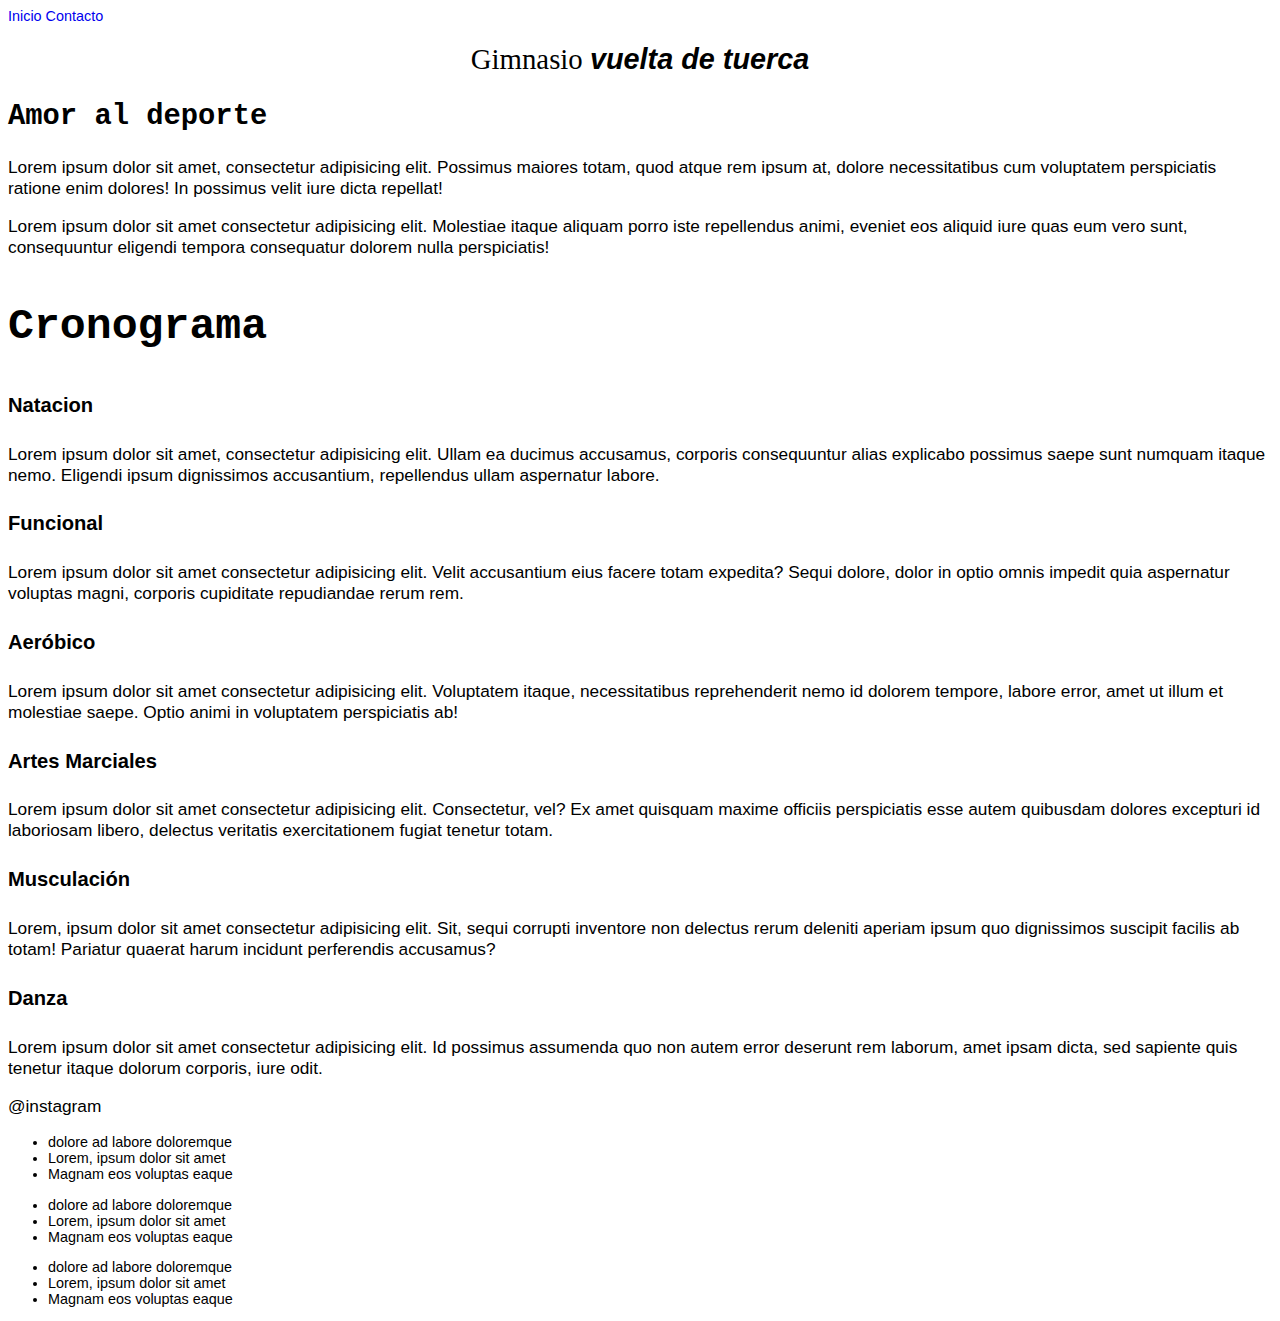
<file: index.html>
<!DOCTYPE html>
<html lang="en">

<head>
    <meta charset="UTF-8">
    <meta http-equiv="X-UA-Compatible" content="IE=edge">
    <meta name="viewport" content="width=device-width, initial-scale=1.0">
    <link rel="stylesheet" href="./css/estilos.css">
    <title>Laboratorio5CSS</title>
</head>

<body>
    <nav>
        <a href="#">Inicio</a>
        <a href="#">Contacto</a>
    </nav>
    <header>
        <h1>Gimnasio <span>vuelta de tuerca</span></h1>
    </header>
    <main>
        <section>
            <h2>Amor al deporte</h2>
            <p>Lorem ipsum dolor sit amet, consectetur adipisicing elit. Possimus maiores totam, quod atque rem ipsum
                at, dolore necessitatibus cum voluptatem perspiciatis ratione enim dolores! In possimus velit iure dicta
                repellat!</p>
            <p>Lorem ipsum dolor sit amet consectetur adipisicing elit. Molestiae itaque aliquam porro iste repellendus
                animi, eveniet eos aliquid iure quas eum vero sunt, consequuntur eligendi tempora consequatur dolorem
                nulla perspiciatis!</p>
        </section>
        <section>
            <h3>Cronograma</h3>
            <article>
                <h4> Natacion</h4>
                <p>Lorem ipsum dolor sit amet, consectetur adipisicing elit. Ullam ea ducimus accusamus, corporis
                    consequuntur alias explicabo possimus saepe sunt numquam itaque nemo. Eligendi ipsum dignissimos
                    accusantium, repellendus ullam aspernatur labore.</p>
                <h4> Funcional</h4>
                <p>Lorem ipsum dolor sit amet consectetur adipisicing elit. Velit accusantium eius facere totam
                    expedita? Sequi dolore, dolor in optio omnis impedit quia aspernatur voluptas magni, corporis
                    cupiditate repudiandae rerum rem.</p>
                <h4> Aeróbico</h4>
                <p>Lorem ipsum dolor sit amet consectetur adipisicing elit. Voluptatem itaque, necessitatibus
                    reprehenderit nemo id dolorem tempore, labore error, amet ut illum et molestiae saepe. Optio animi
                    in voluptatem perspiciatis ab!</p>

            </article>

            <article>
                <h4> Artes Marciales</h4>
                <p>Lorem ipsum dolor sit amet consectetur adipisicing elit. Consectetur, vel? Ex amet quisquam maxime
                    officiis perspiciatis esse autem quibusdam dolores excepturi id laboriosam libero, delectus
                    veritatis exercitationem fugiat tenetur totam. </p>
                <h4> Musculación</h4>
                <p>Lorem, ipsum dolor sit amet consectetur adipisicing elit. Sit, sequi corrupti inventore non delectus
                    rerum deleniti aperiam ipsum quo dignissimos suscipit facilis ab totam! Pariatur quaerat harum
                    incidunt perferendis accusamus?</p>
                <h4> Danza</h4>
                <p>Lorem ipsum dolor sit amet consectetur adipisicing elit. Id possimus assumenda quo non autem error
                    deserunt rem laborum, amet ipsam dicta, sed sapiente quis tenetur itaque dolorum corporis, iure
                    odit.</p>
            </article>
        </section>
    </main>
    <footer>
        <p> @instagram </p>
        <ul>
            <li> dolore ad labore doloremque </li>
            <li> Lorem, ipsum dolor sit amet </li>
            <li> Magnam eos voluptas eaque </li>
        </ul>
        <ul>
            <li> dolore ad labore doloremque </li>
            <li> Lorem, ipsum dolor sit amet </li>
            <li> Magnam eos voluptas eaque </li>
        </ul>
        <ul>
            <li> dolore ad labore doloremque </li>
            <li> Lorem, ipsum dolor sit amet </li>
            <li> Magnam eos voluptas eaque </li>
        </ul>


    </footer>


</body>

</html>
</file>
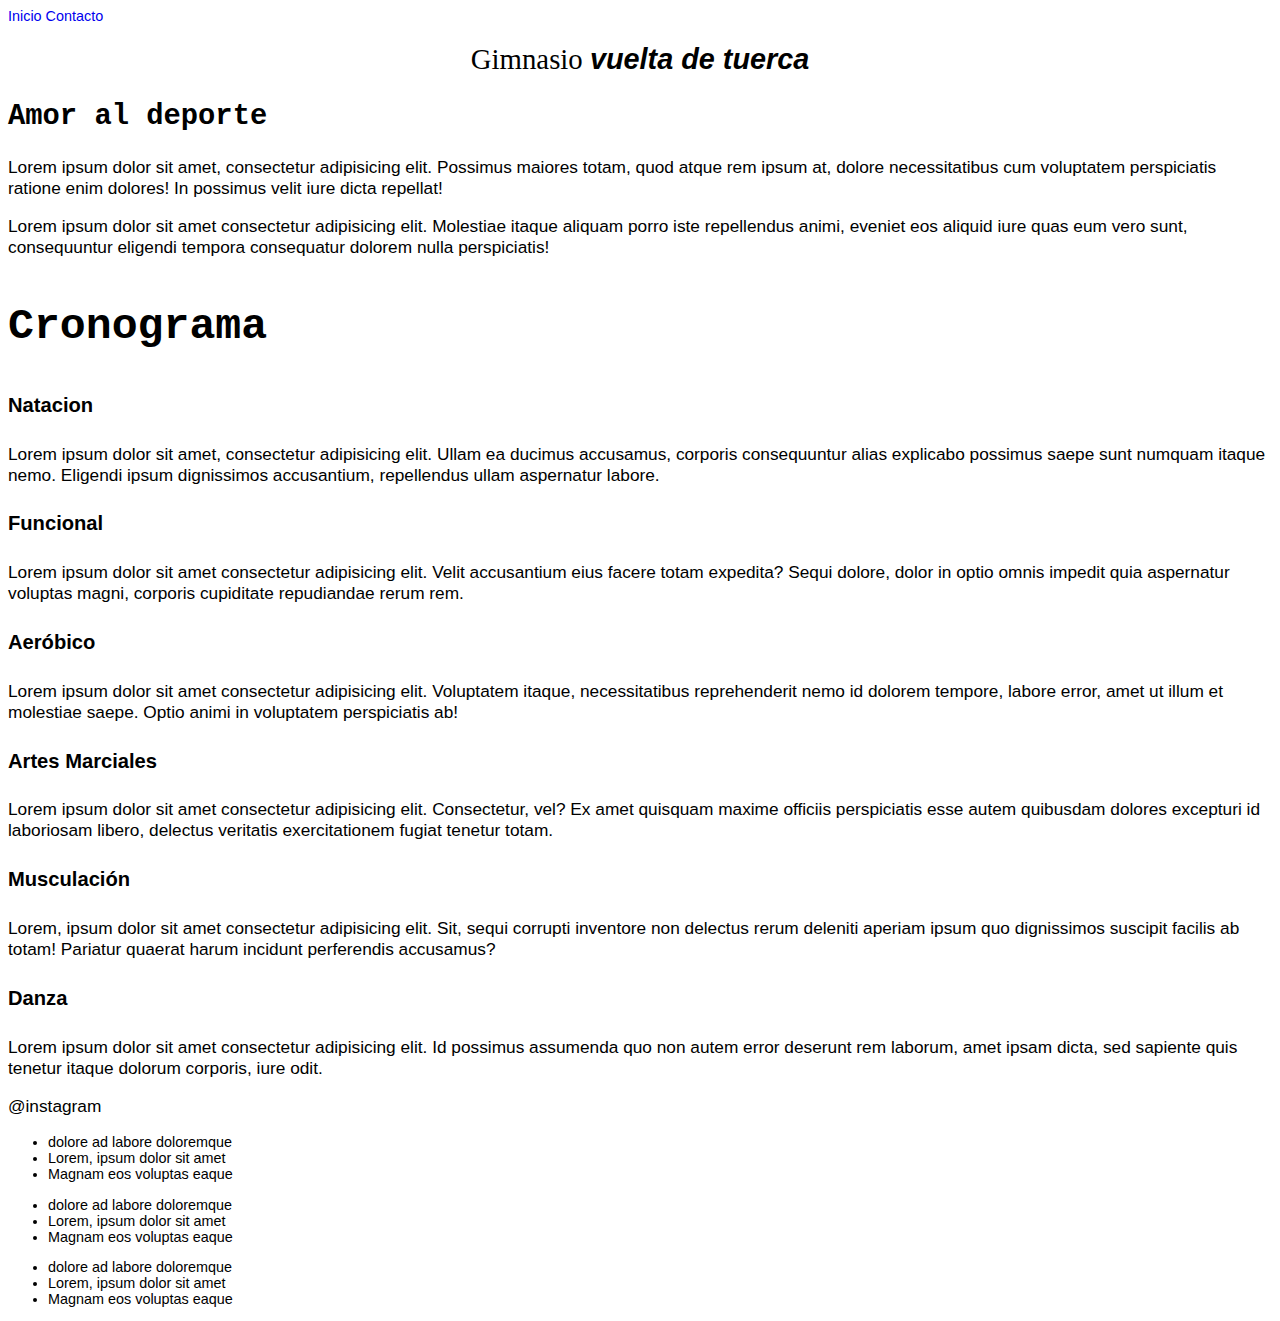
<file: css/index.html>
<!DOCTYPE html>
<html lang="en">

<head>
    <meta charset="UTF-8">
    <meta http-equiv="X-UA-Compatible" content="IE=edge">
    <meta name="viewport" content="width=device-width, initial-scale=1.0">
    <link rel="stylesheet" href="./estilos.css">
    <title>LaboratorioCSS</title>
</head>

<body>
    <nav>
        <a href="#">Inicio</a>
        <a href="#">Contacto</a>
    </nav>
    <header>
        <h1>Gimnasio <span>vuelta de tuerca</span></h1>
    </header>
    <main>
        <section>
            <h2>Amor al deporte</h2>
            <p>Lorem ipsum dolor sit amet, consectetur adipisicing elit. Possimus maiores totam, quod atque rem ipsum
                at, dolore necessitatibus cum voluptatem perspiciatis ratione enim dolores! In possimus velit iure dicta
                repellat!</p>
            <p>Lorem ipsum dolor sit amet consectetur adipisicing elit. Molestiae itaque aliquam porro iste repellendus
                animi, eveniet eos aliquid iure quas eum vero sunt, consequuntur eligendi tempora consequatur dolorem
                nulla perspiciatis!</p>
        </section>
        <section>
            <h3>Cronograma</h3>
            <article>
                <h4> Natacion</h4>
                <p>Lorem ipsum dolor sit amet, consectetur adipisicing elit. Ullam ea ducimus accusamus, corporis
                    consequuntur alias explicabo possimus saepe sunt numquam itaque nemo. Eligendi ipsum dignissimos
                    accusantium, repellendus ullam aspernatur labore.</p>
                <h4> Funcional</h4>
                <p>Lorem ipsum dolor sit amet consectetur adipisicing elit. Velit accusantium eius facere totam
                    expedita? Sequi dolore, dolor in optio omnis impedit quia aspernatur voluptas magni, corporis
                    cupiditate repudiandae rerum rem.</p>
                <h4> Aeróbico</h4>
                <p>Lorem ipsum dolor sit amet consectetur adipisicing elit. Voluptatem itaque, necessitatibus
                    reprehenderit nemo id dolorem tempore, labore error, amet ut illum et molestiae saepe. Optio animi
                    in voluptatem perspiciatis ab!</p>

            </article>

            <article>
                <h4> Artes Marciales</h4>
                <p>Lorem ipsum dolor sit amet consectetur adipisicing elit. Consectetur, vel? Ex amet quisquam maxime
                    officiis perspiciatis esse autem quibusdam dolores excepturi id laboriosam libero, delectus
                    veritatis exercitationem fugiat tenetur totam. </p>
                <h4> Musculación</h4>
                <p>Lorem, ipsum dolor sit amet consectetur adipisicing elit. Sit, sequi corrupti inventore non delectus
                    rerum deleniti aperiam ipsum quo dignissimos suscipit facilis ab totam! Pariatur quaerat harum
                    incidunt perferendis accusamus?</p>
                <h4> Danza</h4>
                <p>Lorem ipsum dolor sit amet consectetur adipisicing elit. Id possimus assumenda quo non autem error
                    deserunt rem laborum, amet ipsam dicta, sed sapiente quis tenetur itaque dolorum corporis, iure
                    odit.</p>
            </article>
        </section>
    </main>
    <footer>
        <p> @instagram </p>
        <ul>
            <li> dolore ad labore doloremque </li>
            <li> Lorem, ipsum dolor sit amet </li>
            <li> Magnam eos voluptas eaque </li>
        </ul>
        <ul>
            <li> dolore ad labore doloremque </li>
            <li> Lorem, ipsum dolor sit amet </li>
            <li> Magnam eos voluptas eaque </li>
        </ul>
        <ul>
            <li> dolore ad labore doloremque </li>
            <li> Lorem, ipsum dolor sit amet </li>
            <li> Magnam eos voluptas eaque </li>
        </ul>


    </footer>


</body>

</html>
</file>
<file: css/estilos.css>
body{
    font-family: 'Lucida Sans', 'Lucida Sans Regular', 'Lucida Grande', 'Lucida Sans Unicode', Geneva, Verdana, sans-serif; font-size: 90%;}
nav a {text-decoration: none;}
header{text-align: center;}
header h1{font-family: 'Times New Roman', Times, serif; font-weight: 300; font-size: 2em;}
header h1 span{ font-family: 'Gill Sans', 'Gill Sans MT', Calibri, 'Trebuchet MS', sans-serif; font-style: italic; font-weight: bold;}
h2{font-family: 'Courier New', Courier, monospace; font-size: 2em;}
h4{font-size: 1.4em;}
p{font-size: 1.2em;}
h3{font-family: 'Courier New', Courier, monospace; font-size: 3em;}
</file>
